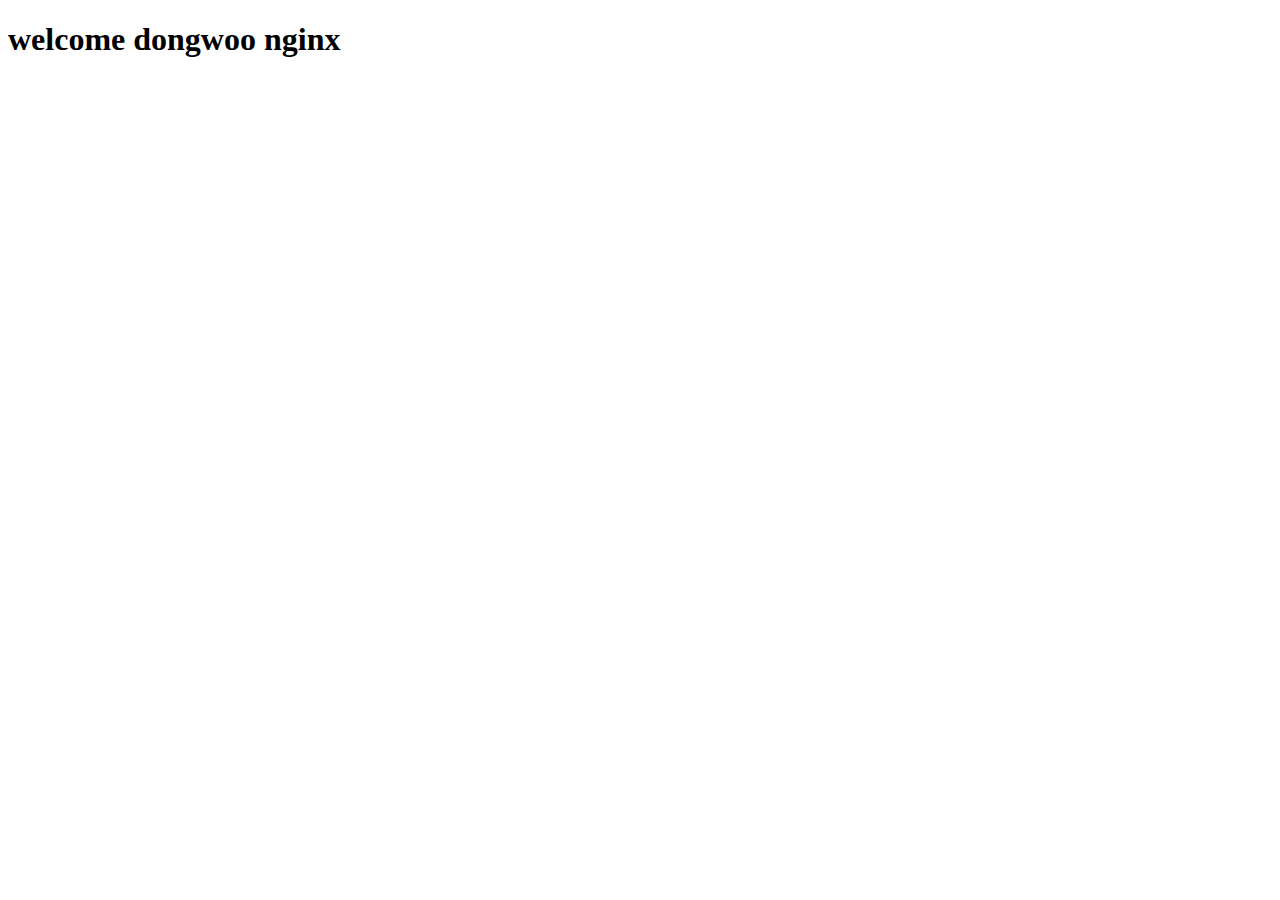
<file: nginx-conf/webapp/index.html>
<!doctype html>
<html lang="en">
  <head>
    <meta charset="UTF-8" />
    <meta http-equiv="X-UA-Compatible" content="IE=edge" />
    <meta name="viewport" content="width=device-width, initial-scale=1.0" />
    <link
      href="https://cdn.jsdelivr.net/npm/bootstrap@5.3.0-alpha1/dist/css/bootstrap.min.css"
      rel="stylesheet"
      integrity="sha384-GLhlTQ8iRABdZLl6O3oVMWSktQOp6b7In1Zl3/Jr59b6EGGoI1aFkw7cmDA6j6gD"
      crossorigin="anonymous"
    />
    <title>Document</title>
  </head>
  <body>
    <h1>welcome dongwoo nginx</h1>

    <script
      src="https://cdn.jsdelivr.net/npm/bootstrap@5.3.0-alpha1/dist/js/bootstrap.bundle.min.js"
      integrity="sha384-w76AqPfDkMBDXo30jS1Sgez6pr3x5MlQ1ZAGC+nuZB+EYdgRZgiwxhTBTkF7CXvN"
      crossorigin="anonymous"
    ></script>
  </body>
</html>
</file>
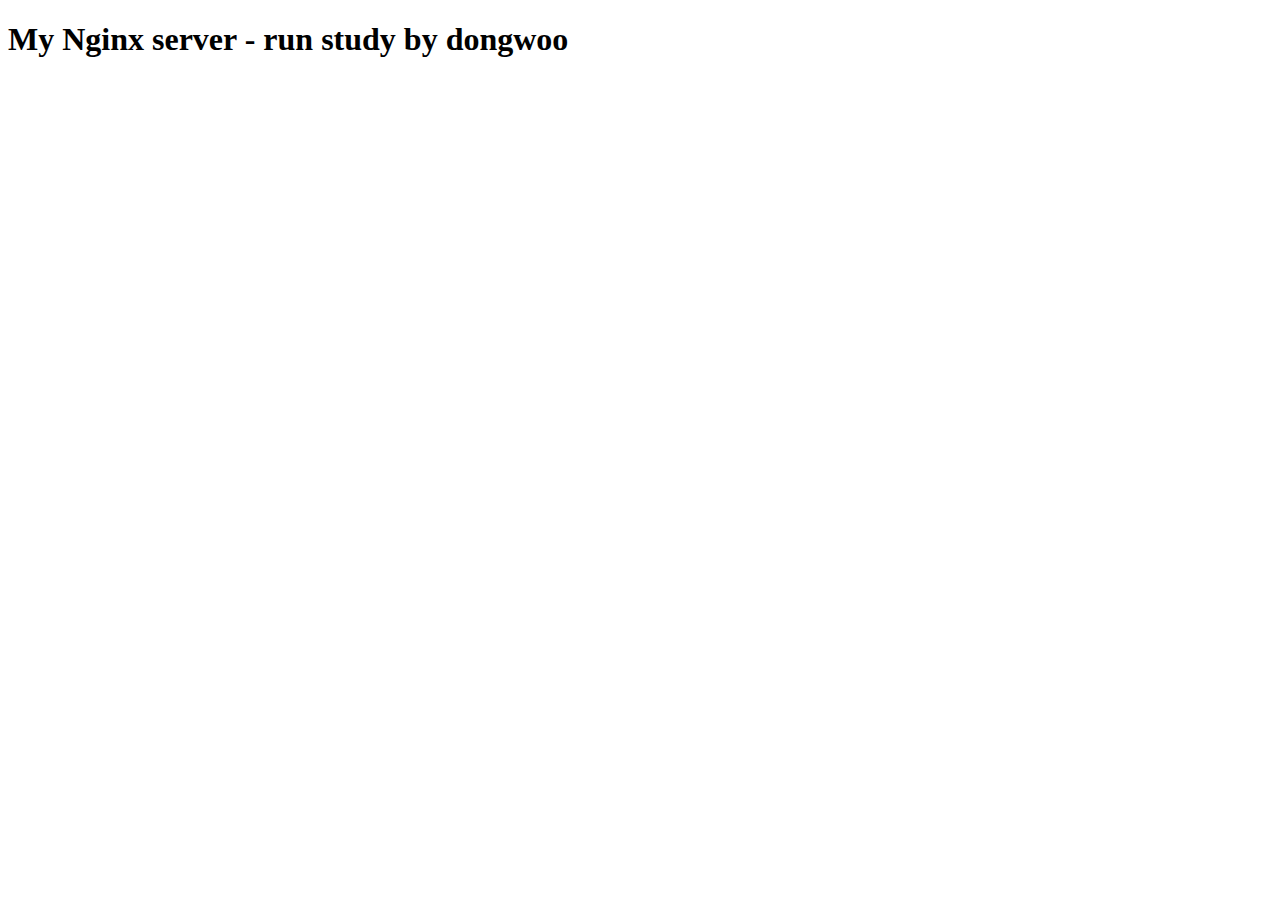
<file: nginx-index.html/webapp/index.html>
<!doctype html>
<html lang="en">
  <head>
    <meta charset="UTF-8" />
    <meta http-equiv="X-UA-Compatible" content="IE=edge" />
    <meta name="viewport" content="width=device-width, initial-scale=1.0" />
    <title>Document</title>
  </head>
  <body>
    <h1>My Nginx server - run study by dongwoo</h1>
  </body>
</html>
</file>
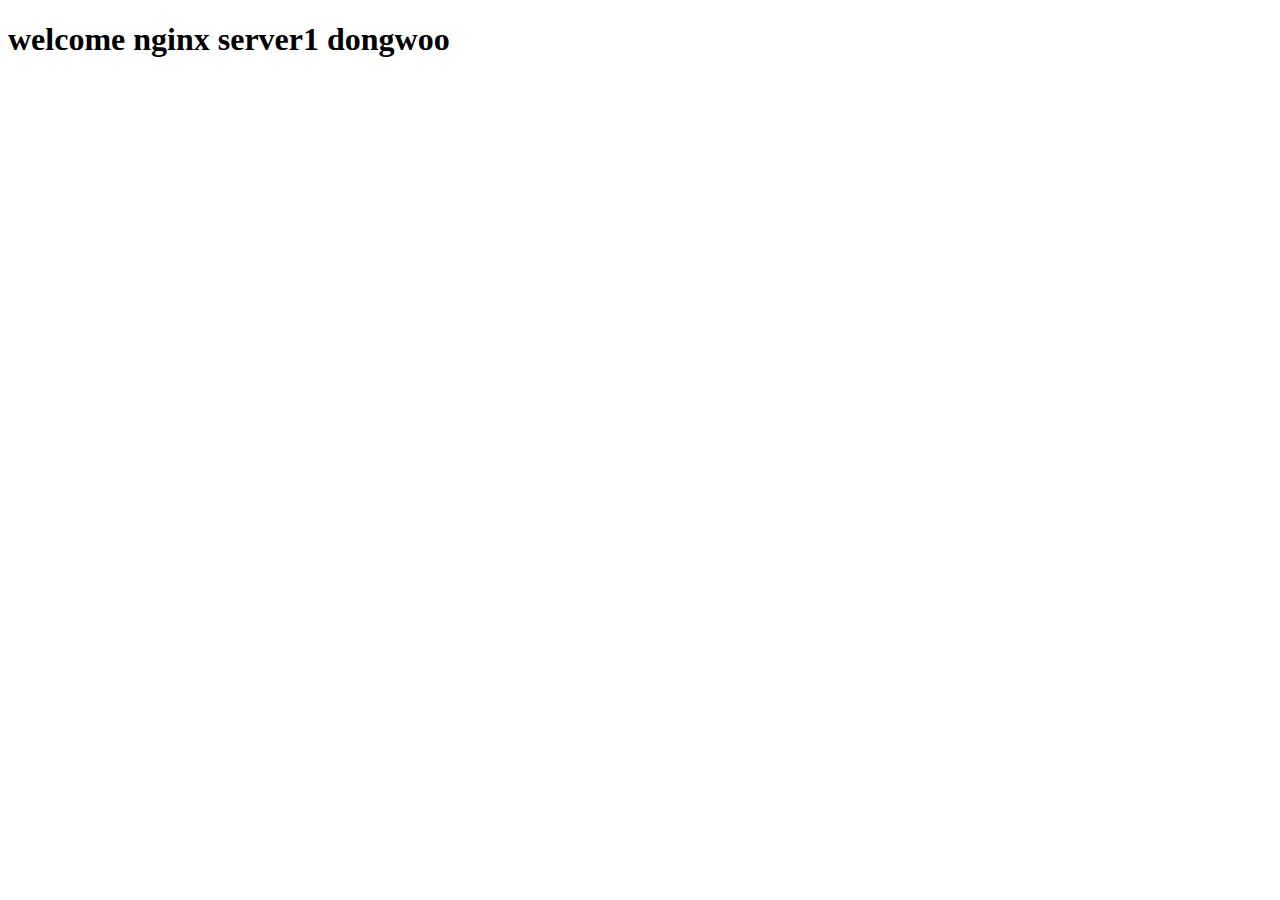
<file: nginx-conf-loadvalancer/server1/webapp/index.html>
<!doctype html>
<html lang="en">
  <head>
    <meta charset="UTF-8" />
    <meta http-equiv="X-UA-Compatible" content="IE=edge" />
    <meta name="viewport" content="width=device-width, initial-scale=1.0" />
    <link
      href="https://cdn.jsdelivr.net/npm/bootstrap@5.3.0-alpha1/dist/css/bootstrap.min.css"
      rel="stylesheet"
      integrity="sha384-GLhlTQ8iRABdZLl6O3oVMWSktQOp6b7In1Zl3/Jr59b6EGGoI1aFkw7cmDA6j6gD"
      crossorigin="anonymous"
    />
    <title>Document</title>
  </head>
  <body>
    <h1>welcome nginx server1 dongwoo</h1>

    <script
      src="https://cdn.jsdelivr.net/npm/bootstrap@5.3.0-alpha1/dist/js/bootstrap.bundle.min.js"
      integrity="sha384-w76AqPfDkMBDXo30jS1Sgez6pr3x5MlQ1ZAGC+nuZB+EYdgRZgiwxhTBTkF7CXvN"
      crossorigin="anonymous"
    ></script>
  </body>
</html>
</file>
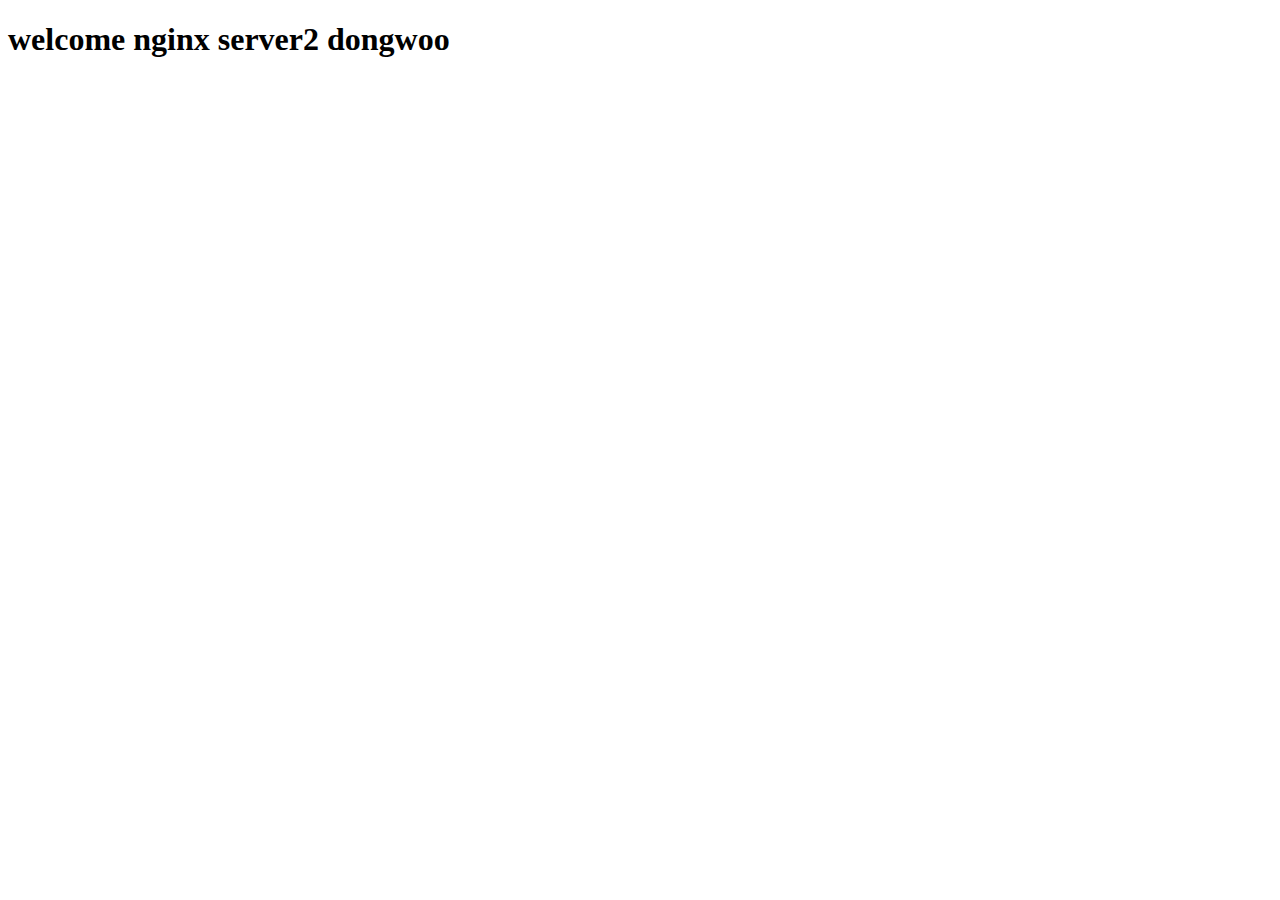
<file: nginx-conf-loadvalancer/server2/webapp/index.html>
<!doctype html>
<html lang="en">
  <head>
    <meta charset="UTF-8" />
    <meta http-equiv="X-UA-Compatible" content="IE=edge" />
    <meta name="viewport" content="width=device-width, initial-scale=1.0" />
    <link
      href="https://cdn.jsdelivr.net/npm/bootstrap@5.3.0-alpha1/dist/css/bootstrap.min.css"
      rel="stylesheet"
      integrity="sha384-GLhlTQ8iRABdZLl6O3oVMWSktQOp6b7In1Zl3/Jr59b6EGGoI1aFkw7cmDA6j6gD"
      crossorigin="anonymous"
    />
    <title>Document</title>
  </head>
  <body>
    <h1>welcome nginx server2 dongwoo</h1>

    <script
      src="https://cdn.jsdelivr.net/npm/bootstrap@5.3.0-alpha1/dist/js/bootstrap.bundle.min.js"
      integrity="sha384-w76AqPfDkMBDXo30jS1Sgez6pr3x5MlQ1ZAGC+nuZB+EYdgRZgiwxhTBTkF7CXvN"
      crossorigin="anonymous"
    ></script>
  </body>
</html>
</file>
